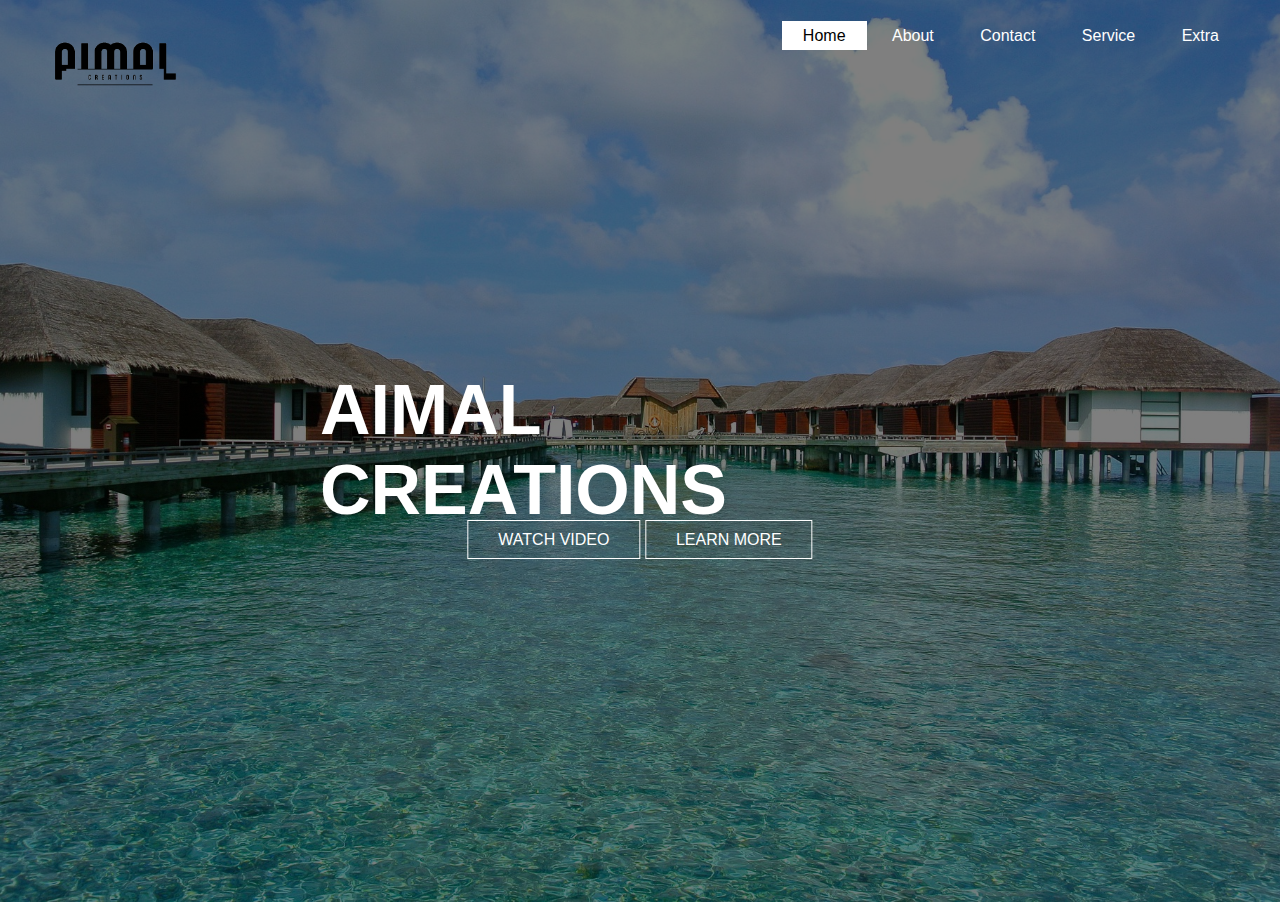
<file: index.html>
<!DOCTYPE html>
<html lang="en">
<head>
    <meta charset="UTF-8">
    <meta http-equiv="X-UA-Compatible" content="IE=edge">
    <meta name="viewport" content="width=device-width, initial-scale=1.0">
    <title>Document</title>
    <link rel="stylesheet" href="style.css">
</head>
<body>
    <header>
        <div class="main">
            <div class="logo">
                <img src="images/AIMAL__1_-removebg-preview.png" alt="logo">
            </div>
        <ul>
        <li>
            <a href="#">Home</a>
            <a href="#">About</a>
            <a href="#">Contact</a>
            <a href="#">Service</a>
            <a href="#">Extra</a>
        </li>
        </ul>
    </div>
    </header>
    <div class="title">
        <h1>
            AIMAL CREATIONS
        </h1>
    </div>
    <div class="other">
        <a href="#" class="btn">WATCH VIDEO</a>
        <a href="https://github.com/AimalShah/simplestaticwebsite.git" class="btn">LEARN MORE</a>
    </div>
    
</body>
</html>
</file>
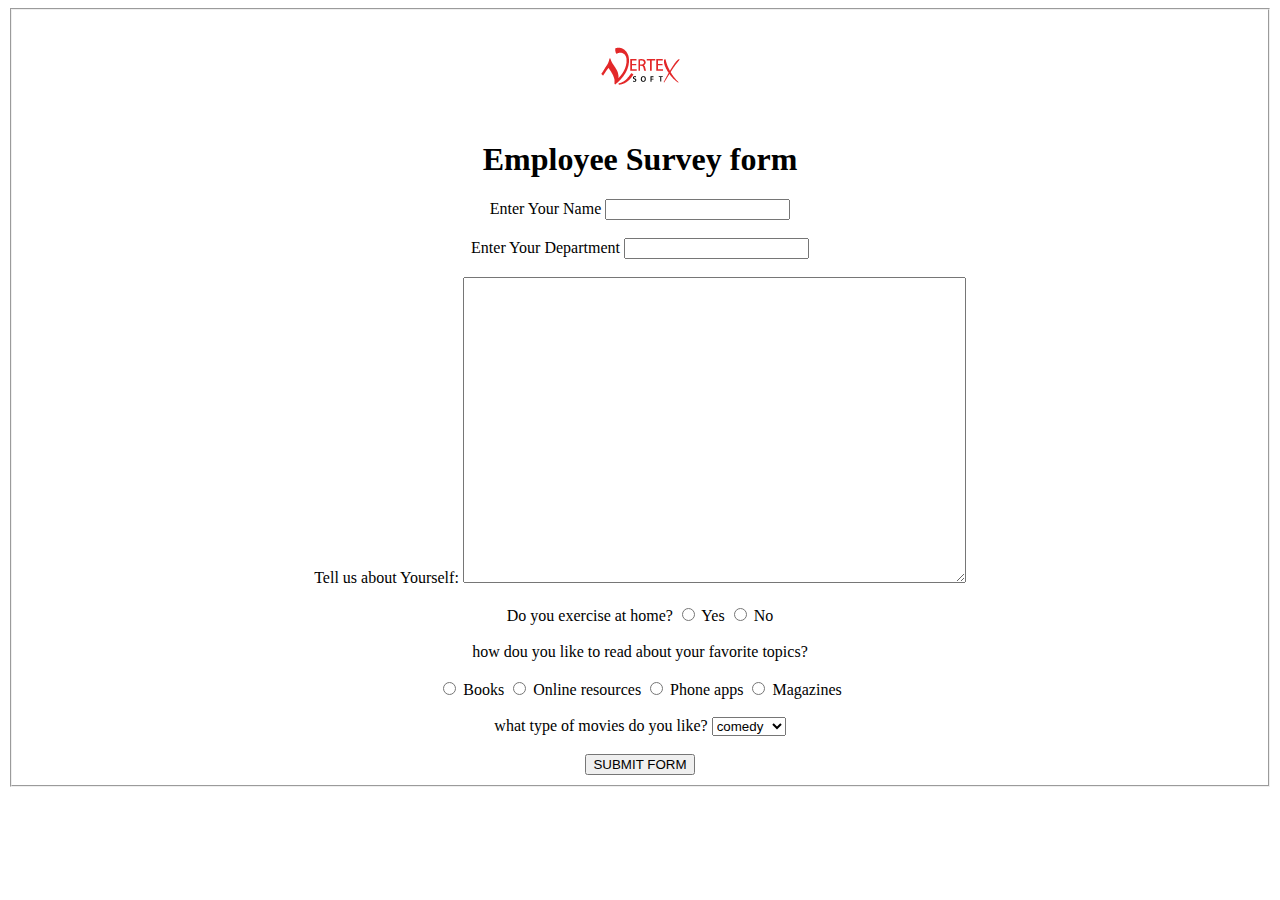
<file: images/form .html>
<!DOCTYPE html>
<html lang="en">
<head>
    <meta charset="UTF-8">
    <meta http-equiv="X-UA-Compatible" content="IE=edge">
    <meta name="viewport" content="width=device-width, initial-scale=1.0">
    <title>Document</title>
    <style>
        .center{
            text-align: center;
            }
        h1{
            text-align: center;
        }    
    </style>

</head>

<body>
    <form>
        <fieldset>
           <div class="center"><img src="vertex.png" alt="vertexsoft logo">
            <h1>Employee Survey form</h1>
           <label>Enter Your Name</label>
           <input type="text">
           <br>
           <br>
           <label for="">Enter Your Department</label>
           <input type="text">
           <br>
           <br>
           <label>Tell us about Yourself:</label>
           <textarea cols="60" rows="20"></textarea>
           <br>
           <br>
           <label for="">Do you exercise at home?</label>
           <input type="radio">
           <label for="">Yes</label>
           <input type="radio">
           <label for="">No</label>
           <br>
           <br>
           <label for="">how dou you like to read about your favorite topics?</label>
           <br>
           <br>
           <input type="radio">
           <label for="">Books</label>
           <input type="radio">
           <label for="">Online resources</label>
           <input type="radio">
           <label for="">Phone apps</label>
           <input type="radio">
           <label for="">Magazines</label>
           <br>
           <br>
           <label for="">what type of movies do you like?</label>
            <select>
                <option>comedy</option>
                <option>action</option>
                <option>romantic</option>
                <option>thriller</option>
                <option>fantasy</option>
               
              


            </select>
            <br>
            <br>
            <input type="button" on click="alert('Your form is submitted')" value="SUBMIT FORM">
        </div> 
        

                     


        </fieldset>


    </form>
    
</body>
</html> <section
</file>
<file: style.css>
*{
    margin: 0%;
    padding: 0%;
    font-family: Verdana, Geneva, Tahoma, sans-serif;
}
body{
    background-image:linear-gradient(rgba(0,0,0,0.5),rgba(0,0,0,0.5)), url("images/back.jpg");
    height: 100vh;
    background-size: cover;
    background-position: center;
    
    
}
header{
}
ul{
    float: right;
    list-style-type: none;
    
}
ul li{
    display: inline-block;
}
ul li a{
    text-decoration: none;
    color: white;
    padding: 5px 20px;
    border: 1px solid transparent;
    transition: 0.6s ease;
}
ul li a:hover{
    background-color: #fff;
    color: black;
}
.main ul li{
    margin-top: 25px;
}
.logo img{
    float: left;
    width: 150px;
    height: auto;
}
.logo {
    margin-bottom: 2px;
}
ul li a:first-of-type{
    background-color: #fff;
    color: black;
}
.main{
    max-width: 1200px;
    margin: auto;
}
.title{
    position: absolute;
    top: 50%;
    left: 50%;
    transform: translate(-50%,-50%);
}
.title h1{
    color:#fff;
    font-size: 70px;
}
.other{
    position: absolute;
    top: 60%;
    left: 50%;
    transform: translate(-50%,-50%);
}
.btn{
padding: 10px 30px;
color: #fff;
text-decoration: none;
border: 1px solid white;
}
.btn:hover{
    background-color: #fff;
    color: black;
}
</file>
